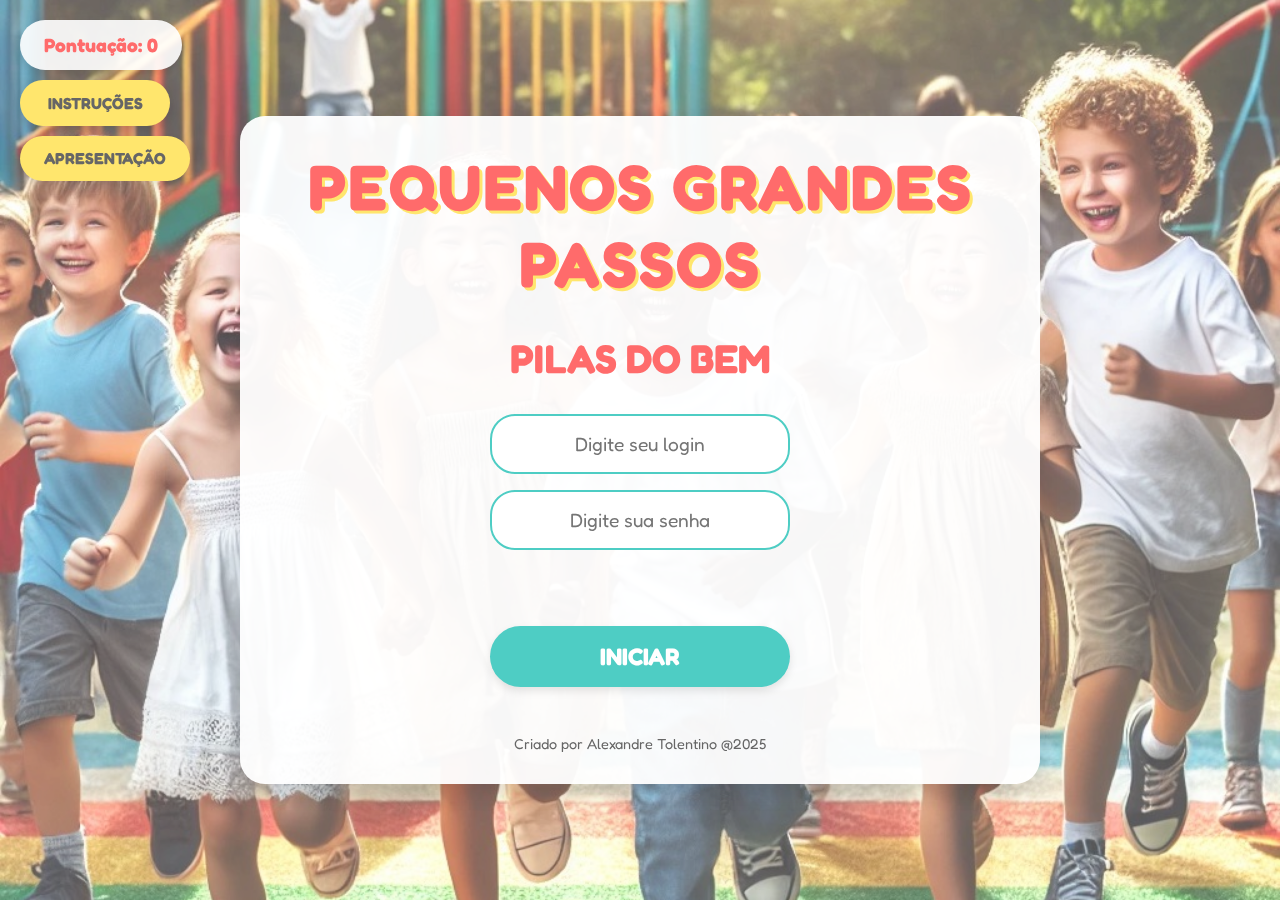
<file: index.html>
<!DOCTYPE html>
<html lang="pt-BR">
<head>
    <meta charset="UTF-8">
    <meta name="viewport" content="width=device-width, initial-scale=1.0">
    <title>PILAS DO BEM</title>
    <link rel="stylesheet" href="styles.css">
    <link href="https://fonts.googleapis.com/css2?family=Fredoka:wght@400;700&display=swap" rel="stylesheet">
</head>
<body>
    <form name="game-progress" netlify netlify-honeypot="bot-field" hidden>
        <input type="text" name="currentUser" />
        <input type="text" name="playerName" />
        <input type="text" name="felicidade" />
        <input type="text" name="tristeza" />
        <input type="text" name="palavraEscolhida" />
        <input type="text" name="significado" />
        <input type="text" name="diario" />
        <input type="text" name="pontuacao" />
        <input type="text" name="dataSubmissao" />
        <input type="hidden" name="form-name" value="game-progress" />
        <input type="hidden" name="bot-field" />
    </form>
    <div id="game-container">
        <div class="top-left-container">
            <div id="score-display" class="score-container">
                <span>Pontuação: </span>
                <span id="current-score">0</span>
            </div>
            <div class="side-buttons">
                <button onclick="showInstructions()" class="side-btn">INSTRUÇÕES</button>
                <button onclick="showPresentation()" class="side-btn">APRESENTAÇÃO</button>
            </div>
        </div>

        <div id="initial-screen" class="screen active">
            <h1>PEQUENOS GRANDES PASSOS</h1>
            <h2>PILAS DO BEM</h2>
            <div class="login-container">
                <div class="input-group">
                    <input type="text" id="login-input" placeholder="Digite seu login" class="login-input">
                </div>
                <div class="input-group">
                    <input type="password" id="password-input" placeholder="Digite sua senha" class="password-input">
                </div>
                <p id="login-error" class="login-error"></p>
                <button onclick="checkLogin()" class="start-btn">INICIAR</button>
            </div>
            <p class="credits">Criado por Alexandre Tolentino @2025</p>
        </div>

        <div id="presentation-screen" class="screen">
            <h2>APRESENTAÇÃO</h2>
            <div class="presentation-content">
                <p>O projeto Pilas do Bem foi idealizado para crianças e adolescentes entre 06 e 18 anos que participam do Serviço de Convivência e Fortalecimento de Vínculos (SCFV). Seu principal objetivo é fortalecer valores essenciais para a vida em sociedade, como respeito, cooperação, autonomia e responsabilidade, ao mesmo tempo em que estimula a educação financeira, o consumo consciente e a valorização do trabalho.</p>

                <p>A iniciativa utiliza um sistema inovador de recompensas por meio dos "pilas", uma moeda fictícia que reconhece e valoriza boas atitudes, participação ativa e cumprimento de regras dentro das atividades do SCFV. Com os "pilas" adquiridos, os participantes podem realizar trocas na Feirinha Mensal, onde têm acesso a brinquedos, materiais escolares, alimentos e até passeios especiais. Essa dinâmica promove não apenas a aprendizagem sobre o uso responsável dos recursos, mas também estimula a tomada de decisões e o planejamento financeiro.</p>

                <h3>Integração do Jogo "Pilas do Bem"</h3>
                <p>Como forma de ampliar o impacto do projeto e tornar a experiência mais dinâmica e interativa, foi desenvolvido o jogo "Pilas do Bem". Este game digital busca complementar as atividades presenciais do SCFV, proporcionando um ambiente lúdico e educativo onde as crianças e adolescentes podem explorar conceitos de emoções, valores, autoestima, educação financeira e tomada de decisões de maneira gamificada.</p>

                <p>O jogo apresenta desafios e missões que incentivam os participantes a refletirem sobre suas ações e sentimentos, além de promover atividades matemáticas e de raciocínio lógico que reforçam o aprendizado. Por meio de interações dentro do jogo, os participantes podem expressar suas emoções, identificar situações que os deixam felizes ou tristes, e até mesmo relatar experiências que podem ajudar os educadores a perceber sinais de vulnerabilidade.</p>
            </div>
            <button onclick="hidePresentation()" class="start-btn">VOLTAR</button>
        </div>

        <div id="instructions-screen" class="screen">
            <h2>INSTRUÇÕES DO JOGO</h2>
            <div class="instructions-content">
                <section class="instruction-section">
                    <h3>Como Jogar</h3>
                    <p>Bem-vindo ao Pilas do Bem! Este é um jogo educativo onde você vai expressar seus sentimentos e aprender enquanto se diverte.</p>
                </section>

                <section class="instruction-section">
                    <h3>Sistema de Pontuação</h3>
                    <ul>
                        <li><strong>Nome e Boas-vindas:</strong> +50 pontos por começar sua jornada</li>
                        <li><strong>Palavra de Felicidade:</strong> +100 pontos por formar uma palavra corretamente</li>
                        <li><strong>Palavra de Tristeza:</strong> +100 pontos por formar uma palavra corretamente</li>
                        <li><strong>Escolha de Emoção:</strong> 
                            <ul>
                                <li>Começa com 600 pontos</li>
                                <li>-10 pontos por cada erro ortográfico</li>
                            </ul>
                        </li>
                        <li><strong>Matemática:</strong> +100 pontos para cada problema resolvido corretamente (máximo 500 pontos)</li>
                        <li><strong>Jogo da Memória:</strong>
                            <ul>
                                <li>+50 pontos por cada par encontrado</li>
                                <li>Bônus de +200 pontos por completar o jogo</li>
                            </ul>
                        </li>
                        <li><strong>Diário:</strong>
                            <ul>
                                <li>Começa com 1000 pontos</li>
                                <li>-10 pontos por cada erro ortográfico</li>
                            </ul>
                        </li>
                    </ul>
                </section>
            </div>
            <button onclick="hideInstructions()" class="start-btn">VOLTAR</button>
        </div>

        <div id="welcome-screen" class="screen">
            <h2>Bem-vindo ao Pilas do Bem!</h2>
            <p class="welcome-text">
                Aqui você vai embarcar em uma jornada incrível de descobertas e aprendizado!
                Vamos juntos construir um mundo melhor através de boas ações e muito conhecimento.
            </p>
            <div class="name-input-container">
                <label for="player-name">Como podemos te chamar?</label>
                <input type="text" id="player-name" placeholder="Digite seu nome aqui">
            </div>
            <button onclick="goToNextScreen()" class="start-btn">SEGUIR</button>
        </div>

        <div id="alphabet-screen" class="screen">
            <h2>O que te faz se sentir feliz?</h2>
            <div id="alphabet-container">
                <!-- As letras serão geradas via JavaScript -->
            </div>
            <div class="control-buttons">
                <button onclick="addSpace('answer-box')" class="control-btn space-btn">ESPAÇO</button>
                <button onclick="deleteLastLetter('answer-box')" class="control-btn delete-btn">APAGAR</button>
            </div>
            <div id="word-container">
                <div id="answer-box"></div>
            </div>
            <button onclick="checkAnswer()" class="start-btn">SEGUIR</button>
        </div>

        <div id="sadness-screen" class="screen">
            <h2>O que te faz se sentir triste?</h2>
            <div id="sadness-alphabet-container">
                <!-- As letras serão geradas via JavaScript -->
            </div>
            <div class="control-buttons">
                <button onclick="addSpace('sadness-answer-box')" class="control-btn space-btn">ESPAÇO</button>
                <button onclick="deleteLastLetter('sadness-answer-box')" class="control-btn delete-btn">APAGAR</button>
            </div>
            <div id="sadness-word-container">
                <div id="sadness-answer-box"></div>
            </div>
            <button onclick="checkSadnessAnswer()" class="start-btn">SEGUIR</button>
        </div>

        <div id="drag-words-screen" class="screen">
            <h2>Escolha uma palavra e nos diga o que ela significa para você</h2>
            <div id="words-container">
                <!-- Palavras positivas e negativas -->
                <div class="word-option" draggable="true">AMOR</div>
                <div class="word-option" draggable="true">FAMÍLIA</div>
                <div class="word-option" draggable="true">AMIZADE</div>
                <div class="word-option" draggable="true">MEDO</div>
                <div class="word-option" draggable="true">RAIVA</div>
                <div class="word-option" draggable="true">ALEGRIA</div>
                <div class="word-option" draggable="true">TRISTEZA</div>
                <div class="word-option" draggable="true">ESPERANÇA</div>
            </div>
            <div id="word-drop-zone">
                Arraste uma palavra para cá
            </div>
            <div id="meaning-container" style="display: none;">
                <h3>O que esta palavra representa para você?</h3>
                <textarea id="word-meaning" rows="4" placeholder="Escreva aqui..."></textarea>
            </div>
            <button onclick="checkWordMeaning()" class="start-btn">SEGUIR</button>
        </div>

        <div id="math-screen" class="screen">
            <h2>RESOLVA ESTA MATEMÁTICA</h2>
            <div id="math-problems-container">
                <div class="math-problem">
                    <p>Se você tem 3 amigos e cada um trouxe 2 brinquedos para compartilhar, quantos brinquedos vocês têm para brincar juntos?</p>
                    <div class="answer-input">
                        <input type="number" class="math-input" data-answer="6">
                        <span>brinquedos</span>
                    </div>
                </div>
                <div class="math-problem">
                    <p>Na sua festa de aniversário vieram 4 famílias e cada família trouxe 3 pessoas. Quantas pessoas vieram à sua festa?</p>
                    <div class="answer-input">
                        <input type="number" class="math-input" data-answer="12">
                        <span>pessoas</span>
                    </div>
                </div>
                <div class="math-problem">
                    <p>Se você quer distribuir 15 balas igualmente entre você e mais 2 amigos, quantas balas cada um vai receber?</p>
                    <div class="answer-input">
                        <input type="number" class="math-input" data-answer="5">
                        <span>balas cada</span>
                    </div>
                </div>
                <div class="math-problem">
                    <p>Você tem 4 caixas de lápis de cor e em cada caixa há 6 lápis. Quantos lápis você tem no total?</p>
                    <div class="answer-input">
                        <input type="number" class="math-input" data-answer="24">
                        <span>lápis</span>
                    </div>
                </div>
                <div class="math-problem">
                    <p>Se você guardar 2 moedas por dia durante 7 dias, quantas moedas você terá juntado?</p>
                    <div class="answer-input">
                        <input type="number" class="math-input" data-answer="14">
                        <span>moedas</span>
                    </div>
                </div>
            </div>
            <div id="motivation-message" style="display: none;">
                <h3>Parabéns! Você é incrível!</h3>
                <p>Continue sempre acreditando em você!</p>
            </div>
            <button onclick="checkMathAnswers()" class="start-btn">SEGUIR</button>
        </div>

        <div id="memory-game-screen" class="screen">
            <h2>JOGO DA MEMÓRIA DAS EMOÇÕES</h2>
            <p class="game-intro">Encontre os pares de emoções iguais!</p>
            <div id="memory-game-container">
                <!-- As cartas serão geradas via JavaScript -->
            </div>
            <div id="memory-message" style="display: none;">
                <h3>Muito bem! Você completou o jogo!</h3>
                <p>Você entende muito bem as emoções!</p>
            </div>
            <button onclick="goToDiary()" class="start-btn" style="display: none;">SEGUIR</button>
        </div>

        <div id="diary-screen" class="screen">
            <h2>DIÁRIO DE UM VENCEDOR</h2>
            <p class="diary-intro">Escreva aqui sua história, aqui você é o ator principal</p>
            <textarea id="diary-text" rows="10" placeholder="Conte sua história aqui..."></textarea>
            <button onclick="finishGame()" class="start-btn">FINALIZAR</button>
        </div>

        <div id="final-screen" class="screen">
            <button class="share-btn" onclick="shareResults()">COMPARTILHAR</button>
            
            <div class="final-message">
                <h2>VOCÊ É INCRÍVEL!</h2>
                
                <div class="star-container">
                    <span class="star">⭐</span>
                    <span class="star">⭐</span>
                    <span class="star">⭐</span>
                </div>
                
                <div class="trophy">🏆</div>
                
                <p class="final-text">
                    Parabéns por completar esta jornada incrível!<br>
                    Você demonstrou grande capacidade de entender e expressar suas emoções.<br>
                    Suas respostas foram muito especiais e únicas, assim como você!<br>
                    Continue sempre acreditando em si mesmo e espalhando amor e bondade por onde passar.
                </p>
                
                <p class="score-text">
                    Sua pontuação final: <span class="final-score">0</span> pontos
                </p>
                
                <button onclick="restartGame()" class="start-btn">VOLTAR</button>
            </div>
        </div>
    </div>
    <script src="script.js"></script>
</body>
</html>
</file>
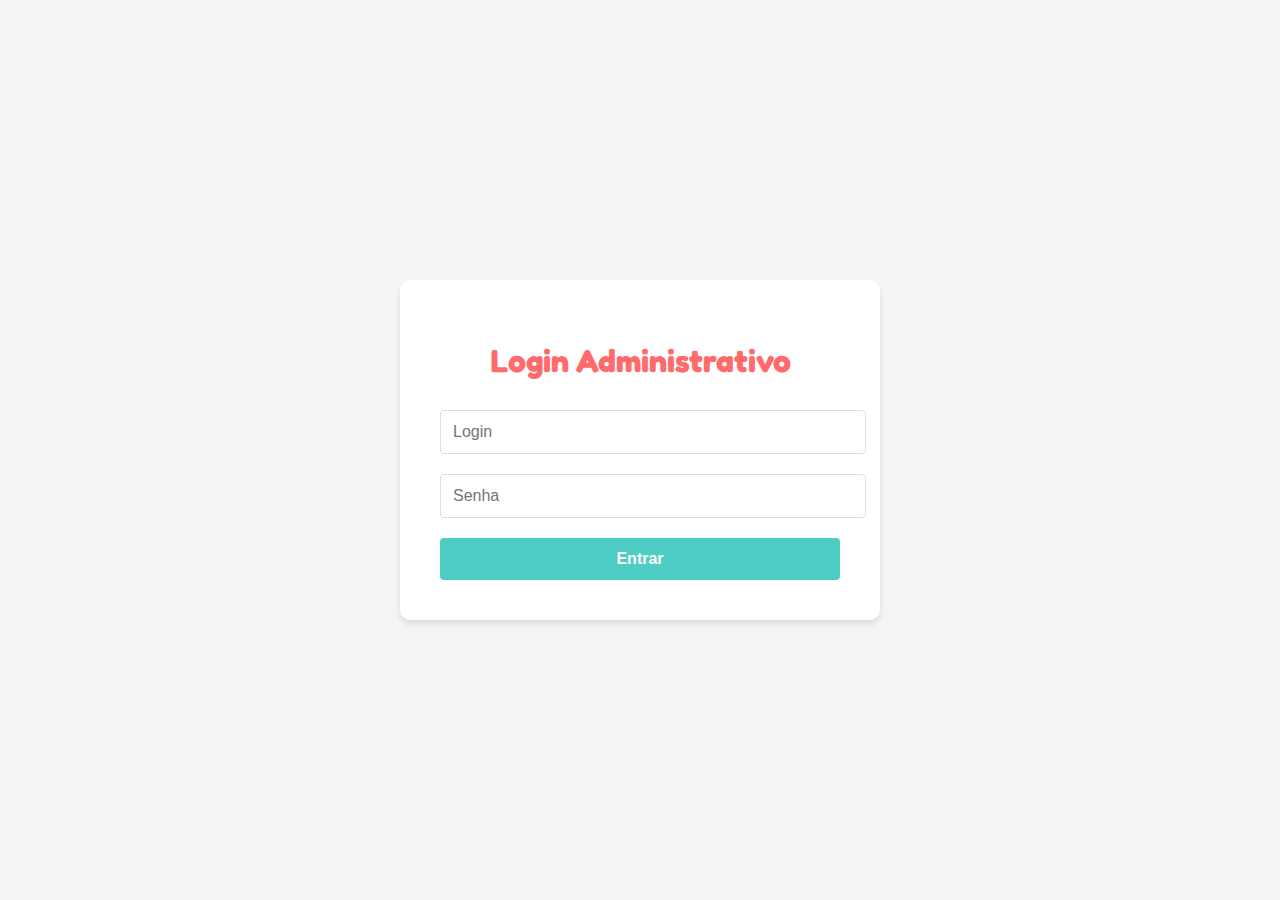
<file: admin.html>
<!DOCTYPE html>
<html lang="pt-BR">
<head>
    <meta charset="UTF-8">
    <meta name="viewport" content="width=device-width, initial-scale=1.0">
    <title>Login Administrativo - PILAS DO BEM</title>
    <link href="https://fonts.googleapis.com/css2?family=Fredoka:wght@400;700&display=swap" rel="stylesheet">
    <style>
        body {
            font-family: 'Fredoka', sans-serif;
            margin: 0;
            padding: 0;
            min-height: 100vh;
            display: flex;
            align-items: center;
            justify-content: center;
            background-color: #f5f5f5;
        }

        .login-container {
            background: white;
            padding: 40px;
            border-radius: 10px;
            box-shadow: 0 4px 6px rgba(0, 0, 0, 0.1);
            width: 100%;
            max-width: 400px;
        }

        h1 {
            color: #FF6B6B;
            text-align: center;
            margin-bottom: 30px;
        }

        .input-group {
            margin-bottom: 20px;
        }

        .input-group input {
            width: 100%;
            padding: 12px;
            border: 1px solid #ddd;
            border-radius: 4px;
            font-size: 16px;
        }

        .error-message {
            color: #FF6B6B;
            text-align: center;
            margin: 10px 0;
            display: none;
        }

        button {
            width: 100%;
            padding: 12px;
            background-color: #4ECDC4;
            color: white;
            border: none;
            border-radius: 4px;
            cursor: pointer;
            font-size: 16px;
            font-weight: bold;
        }

        button:hover {
            background-color: #45b8b0;
        }

        #dashboard {
            display: none;
            padding: 20px;
        }
    </style>
</head>
<body>
    <div class="login-container" id="login-screen">
        <h1>Login Administrativo</h1>
        <div class="input-group">
            <input type="text" id="admin-login" placeholder="Login">
        </div>
        <div class="input-group">
            <input type="password" id="admin-password" placeholder="Senha">
        </div>
        <p id="admin-login-error" class="error-message"></p>
        <button onclick="adminLogin()">Entrar</button>
    </div>

    <div id="dashboard">
        <h1>Painel Administrativo</h1>
        <div class="filters">
            <input type="date" id="date-filter">
            <select id="user-filter">
                <option value="">Todos os usuários</option>
            </select>
            <button onclick="filterData()">Filtrar</button>
            <button onclick="logout()" style="background-color: #FF6B6B;">Sair</button>
        </div>

        <table>
            <thead>
                <tr>
                    <th>Data</th>
                    <th>Usuário</th>
                    <th>Nome do Jogador</th>
                    <th>Pontuação</th>
                    <th>Ações</th>
                </tr>
            </thead>
            <tbody id="data-table">
                <!-- Dados serão inseridos aqui -->
            </tbody>
        </table>
    </div>

    <script>
        // Credenciais do administrador
        const ADMIN_LOGIN = 'administrador';
        const ADMIN_PASSWORD = '123456';

        function adminLogin() {
            const login = document.getElementById('admin-login').value;
            const password = document.getElementById('admin-password').value;
            const errorElement = document.getElementById('admin-login-error');

            if (login === ADMIN_LOGIN && password === ADMIN_PASSWORD) {
                document.getElementById('login-screen').style.display = 'none';
                document.getElementById('dashboard').style.display = 'block';
                loadFormSubmissions();
            } else {
                errorElement.style.display = 'block';
                errorElement.textContent = 'Login ou senha incorretos';
            }
        }

        async function loadFormSubmissions() {
            try {
                const response = await fetch('/.netlify/functions/get-submissions');
                const data = await response.json();
                displayData(data);
            } catch (error) {
                console.error('Erro:', error);
                alert('Erro ao carregar dados. Por favor, tente novamente.');
            }
        }

        function displayData(submissions) {
            const tableBody = document.getElementById('data-table');
            tableBody.innerHTML = '';

            if (!submissions || submissions.length === 0) {
                tableBody.innerHTML = '<tr><td colspan="5">Nenhum dado encontrado</td></tr>';
                return;
            }

            submissions.forEach(submission => {
                const row = document.createElement('tr');
                row.innerHTML = `
                    <td>${new Date(submission.created_at).toLocaleDateString()}</td>
                    <td>${submission.data.currentUser || 'N/A'}</td>
                    <td>${submission.data.playerName || 'N/A'}</td>
                    <td>${submission.data.pontuacao || '0'}</td>
                    <td>
                        <button onclick="viewDetails('${submission.id}')">Ver Detalhes</button>
                    </td>
                `;
                tableBody.appendChild(row);
            });
        }

        function logout() {
            document.getElementById('login-screen').style.display = 'block';
            document.getElementById('dashboard').style.display = 'none';
            document.getElementById('admin-login').value = '';
            document.getElementById('admin-password').value = '';
        }

        // Verificar se pressiona Enter nos campos de login
        document.getElementById('admin-login').addEventListener('keypress', function(e) {
            if (e.key === 'Enter') adminLogin();
        });

        document.getElementById('admin-password').addEventListener('keypress', function(e) {
            if (e.key === 'Enter') adminLogin();
        });
    </script>
</body>
</html>
</file>
<file: styles.css>
* {
    margin: 0;
    padding: 0;
    box-sizing: border-box;
    font-family: 'Fredoka', sans-serif;
}

body {
    /* Remover o gradiente existente */
    /* background: linear-gradient(135deg, #FF9A9E, #FAD0C4); */
    
    /* Adicionar a imagem de fundo */
    background: url('crianca.jpeg') no-repeat center center fixed;
    background-size: cover;
    min-height: 100vh;
    display: flex;
    justify-content: center;
    align-items: center;
}

/* Adicionar um overlay para garantir legibilidade */
body::before {
    content: '';
    position: fixed;
    top: 0;
    left: 0;
    width: 100%;
    height: 100%;
    background: rgba(255, 255, 255, 0.3); /* Overlay branco semi-transparente */
    z-index: -1;
}

#game-container {
    width: 90%;
    max-width: 800px;
    background: rgba(255, 255, 255, 0.95); /* Fundo branco mais opaco */
    border-radius: 25px;
    padding: 2rem;
    box-shadow: 0 10px 20px rgba(0,0,0,0.1);
}

.screen {
    display: none;
    text-align: center;
}

.screen.active {
    display: block;
}

h1 {
    font-size: 4rem;
    color: #FF6B6B;
    text-shadow: 3px 3px 0px #FFE66D;
    margin-bottom: 2rem;
    letter-spacing: 2px;
}

.start-btn {
    background: #4ECDC4;
    border: none;
    padding: 1rem 3rem;
    font-size: 1.5rem;
    border-radius: 50px;
    color: white;
    cursor: pointer;
    transition: transform 0.2s;
    margin: 1rem 0;
    font-weight: bold;
    box-shadow: 0 4px 8px rgba(0,0,0,0.1);
}

.start-btn:hover {
    transform: scale(1.05);
    background: #45B7AF;
}

.credits {
    margin-top: 2rem;
    color: #666;
    font-size: 0.9rem;
}

.welcome-text {
    font-size: 1.2rem;
    line-height: 1.6;
    color: #666;
    margin: 2rem auto;
    max-width: 600px;
}

.name-input-container {
    margin: 2rem 0;
}

.name-input-container label {
    display: block;
    font-size: 1.2rem;
    color: #FF6B6B;
    margin-bottom: 1rem;
}

#player-name {
    padding: 1rem;
    font-size: 1.2rem;
    border: 2px solid #4ECDC4;
    border-radius: 25px;
    width: 80%;
    max-width: 400px;
    text-align: center;
    outline: none;
}

#player-name:focus {
    border-color: #FF6B6B;
    box-shadow: 0 0 10px rgba(255, 107, 107, 0.2);
}

h2 {
    font-size: 2.5rem;
    color: #FF6B6B;
    margin-bottom: 1rem;
}

@media (max-width: 600px) {
    h1 {
        font-size: 2.5rem;
    }
    
    .start-btn {
        padding: 0.8rem 2rem;
        font-size: 1.2rem;
    }
}

#alphabet-container {
    display: flex;
    flex-wrap: wrap;
    gap: 10px;
    justify-content: center;
    margin: 2rem auto;
    max-width: 600px;
}

.letter {
    width: 40px;
    height: 40px;
    background: #4ECDC4;
    color: white;
    border-radius: 8px;
    display: flex;
    align-items: center;
    justify-content: center;
    font-size: 1.5rem;
    cursor: pointer;
    user-select: none;
    transition: transform 0.2s, background-color 0.2s;
}

.letter:hover {
    transform: scale(1.1);
    background: #FF6B6B;
}

#answer-box {
    min-height: 50px;
    border: 2px dashed #4ECDC4;
    border-radius: 15px;
    margin: 2rem auto;
    padding: 1rem;
    max-width: 500px;
    display: flex;
    flex-wrap: wrap;
    gap: 10px;
    justify-content: center;
}

.selected-letter {
    background: #FF6B6B;
    margin: 0 5px;
}

#sadness-alphabet-container {
    display: flex;
    flex-wrap: wrap;
    gap: 10px;
    justify-content: center;
    margin: 2rem auto;
    max-width: 600px;
}

#sadness-word-container {
    margin: 2rem auto;
    max-width: 600px;
}

#sadness-answer-box {
    min-height: 50px;
    border: 2px dashed #4ECDC4;
    border-radius: 15px;
    margin: 2rem auto;
    padding: 1rem;
    max-width: 500px;
    display: flex;
    flex-wrap: wrap;
    gap: 10px;
    justify-content: center;
}

#words-container {
    display: flex;
    flex-wrap: wrap;
    gap: 15px;
    justify-content: center;
    margin: 2rem auto;
    max-width: 600px;
}

.word-option {
    background: #4ECDC4;
    color: white;
    padding: 1rem 2rem;
    border-radius: 25px;
    cursor: move;
    user-select: none;
    font-size: 1.2rem;
    transition: transform 0.2s, background-color 0.2s;
}

.word-option:hover {
    transform: scale(1.05);
    background: #45B7AF;
}

#word-drop-zone {
    width: 80%;
    max-width: 400px;
    height: 100px;
    border: 3px dashed #4ECDC4;
    border-radius: 15px;
    margin: 2rem auto;
    display: flex;
    align-items: center;
    justify-content: center;
    color: #666;
    font-size: 1.2rem;
}

#word-drop-zone.drag-over {
    background: rgba(78, 205, 196, 0.1);
    border-color: #FF6B6B;
}

#meaning-container {
    margin: 2rem auto;
    max-width: 600px;
}

#word-meaning {
    width: 100%;
    padding: 1rem;
    border: 2px solid #4ECDC4;
    border-radius: 15px;
    font-size: 1.1rem;
    font-family: 'Fredoka', sans-serif;
    resize: vertical;
    margin-top: 1rem;
}

#word-meaning:focus {
    outline: none;
    border-color: #FF6B6B;
    box-shadow: 0 0 10px rgba(255, 107, 107, 0.2);
}

#multiplication-container {
    display: grid;
    grid-template-columns: repeat(auto-fit, minmax(200px, 1fr));
    gap: 20px;
    margin: 2rem auto;
    max-width: 800px;
    padding: 1rem;
}

.multiplication-item {
    background: #fff;
    padding: 1rem;
    border-radius: 15px;
    box-shadow: 0 4px 8px rgba(0,0,0,0.1);
    display: flex;
    align-items: center;
    justify-content: center;
    gap: 10px;
}

.math-input {
    width: 60px;
    padding: 0.5rem;
    border: 2px solid #4ECDC4;
    border-radius: 8px;
    font-size: 1.2rem;
    text-align: center;
}

.math-input:focus {
    outline: none;
    border-color: #FF6B6B;
    box-shadow: 0 0 10px rgba(255, 107, 107, 0.2);
}

#motivation-message {
    margin: 2rem auto;
    color: #FF6B6B;
    animation: fadeIn 0.5s ease-in;
}

@keyframes fadeIn {
    from { opacity: 0; transform: translateY(-20px); }
    to { opacity: 1; transform: translateY(0); }
}

#diary-text {
    width: 90%;
    max-width: 600px;
    min-height: 200px;
    padding: 1rem;
    margin: 2rem auto;
    border: 2px solid #4ECDC4;
    border-radius: 15px;
    font-size: 1.1rem;
    font-family: 'Fredoka', sans-serif;
    resize: vertical;
}

#diary-text:focus {
    outline: none;
    border-color: #FF6B6B;
    box-shadow: 0 0 10px rgba(255, 107, 107, 0.2);
}

.diary-intro {
    color: #666;
    font-size: 1.2rem;
    margin: 1rem 0;
}

.control-buttons {
    display: flex;
    gap: 1rem;
    justify-content: center;
    margin: 1rem 0;
}

.control-btn {
    padding: 0.5rem 1.5rem;
    border: none;
    border-radius: 25px;
    font-size: 1rem;
    font-weight: bold;
    cursor: pointer;
    transition: transform 0.2s;
}

.space-btn {
    background: #4ECDC4;
    color: white;
}

.delete-btn {
    background: #FF6B6B;
    color: white;
}

.control-btn:hover {
    transform: scale(1.05);
}

.space-btn:hover {
    background: #45B7AF;
}

.delete-btn:hover {
    background: #FF5252;
}

#math-problems-container {
    display: flex;
    flex-direction: column;
    gap: 2rem;
    margin: 2rem auto;
    max-width: 800px;
    padding: 1rem;
}

.math-problem {
    background: #fff;
    padding: 1.5rem;
    border-radius: 15px;
    box-shadow: 0 4px 8px rgba(0,0,0,0.1);
}

.math-problem p {
    font-size: 1.2rem;
    color: #666;
    margin-bottom: 1rem;
    line-height: 1.5;
}

.answer-input {
    display: flex;
    align-items: center;
    gap: 1rem;
    justify-content: center;
}

.answer-input span {
    color: #4ECDC4;
    font-weight: bold;
    font-size: 1.1rem;
}

.math-input {
    width: 80px;
    padding: 0.5rem;
    border: 2px solid #4ECDC4;
    border-radius: 8px;
    font-size: 1.2rem;
    text-align: center;
}

.math-input:focus {
    outline: none;
    border-color: #FF6B6B;
    box-shadow: 0 0 10px rgba(255, 107, 107, 0.2);
}

#memory-game-container {
    display: grid;
    grid-template-columns: repeat(4, 1fr);
    gap: 1rem;
    margin: 2rem auto;
    max-width: 600px;
    perspective: 1000px;
}

.memory-card {
    height: 120px;
    position: relative;
    cursor: pointer;
    transform-style: preserve-3d;
    transform: scale(1);
    transition: transform 0.5s;
}

.memory-card.flip {
    transform: rotateY(180deg);
}

.memory-card:active {
    transform: scale(0.97);
    transition: transform 0.2s;
}

.memory-card.matched {
    transform: rotateY(180deg);
    cursor: default;
}

.front-face,
.back-face {
    width: 100%;
    height: 100%;
    padding: 1rem;
    position: absolute;
    border-radius: 15px;
    background: #fff;
    backface-visibility: hidden;
    display: flex;
    align-items: center;
    justify-content: center;
    font-size: 1.2rem;
    box-shadow: 0 4px 8px rgba(0,0,0,0.1);
}

.front-face {
    background: #4ECDC4;
    color: white;
    transform: rotateY(180deg);
}

.back-face {
    background: #FF6B6B;
    color: white;
}

.game-intro {
    color: #666;
    font-size: 1.2rem;
    margin: 1rem 0;
}

.score-container {
    position: fixed;
    top: 20px;
    left: 20px;
    background: rgba(255, 255, 255, 0.9);
    padding: 0.8rem 1.5rem;
    border-radius: 25px;
    font-size: 1.2rem;
    color: #FF6B6B;
    font-weight: bold;
    z-index: 1000;
    box-shadow: 0 4px 8px rgba(0,0,0,0.1);
}

.instructions-btn {
    position: fixed;
    top: 20px;
    right: 20px;
    background: #FFE66D;
    border: none;
    padding: 0.8rem 1.5rem;
    font-size: 1rem;
    border-radius: 25px;
    color: #666;
    cursor: pointer;
    transition: all 0.3s ease;
    font-weight: bold;
    box-shadow: 0 4px 8px rgba(0,0,0,0.1);
    z-index: 1000;
}

.instructions-btn:hover {
    transform: scale(1.05);
    background: #FFD93D;
    box-shadow: 0 6px 12px rgba(0,0,0,0.15);
}

.instructions-content {
    max-height: 70vh;
    overflow-y: auto;
    padding: 1rem;
    margin: 2rem 0;
    text-align: left;
}

.instruction-section {
    margin-bottom: 2rem;
}

.instruction-section h3 {
    color: #4ECDC4;
    margin-bottom: 1rem;
}

.instruction-section ul {
    list-style-type: none;
    padding-left: 1rem;
}

.instruction-section ul li {
    margin: 0.5rem 0;
    color: #666;
}

.instruction-section ul li strong {
    color: #FF6B6B;
}

.instruction-section ul li ul {
    margin-left: 1rem;
}

.share-btn {
    position: fixed;
    top: 80px;
    right: 20px;
    background: #FFE66D;
    border: none;
    padding: 1rem 2rem;
    font-size: 1.2rem;
    border-radius: 25px;
    color: #666;
    cursor: pointer;
    transition: all 0.3s ease;
    font-weight: bold;
    box-shadow: 0 4px 8px rgba(0,0,0,0.1);
    z-index: 999;
}

.share-btn:hover {
    transform: scale(1.05);
    background: #FFD93D;
    box-shadow: 0 6px 12px rgba(0,0,0,0.15);
}

.final-message {
    text-align: center;
    padding: 2rem;
    max-width: 800px;
    margin: 0 auto;
}

.trophy {
    font-size: 5rem;
    margin: 2rem 0;
    animation: bounce 1s infinite alternate;
}

.star-container {
    margin: 2rem 0;
}

.star {
    font-size: 3rem;
    margin: 0 0.5rem;
    animation: twinkle 1.5s infinite alternate;
}

.star:nth-child(2) {
    animation-delay: 0.5s;
}

.star:nth-child(3) {
    animation-delay: 1s;
}

.final-text {
    font-size: 1.3rem;
    line-height: 1.8;
    color: #666;
    margin: 2rem 0;
}

.score-text {
    font-size: 1.8rem;
    color: #FF6B6B;
    font-weight: bold;
    margin: 2rem 0;
}

.final-score {
    font-size: 2.2rem;
    color: #4ECDC4;
}

@keyframes bounce {
    from { transform: translateY(0); }
    to { transform: translateY(-15px); }
}

@keyframes twinkle {
    from { transform: scale(1) rotate(0deg); }
    to { transform: scale(1.2) rotate(10deg); }
}

/* Quando estiver na tela final, esconder o botão de instruções */
#final-screen.active ~ .instructions-btn {
    display: none;
}

.password-container {
    margin: 2rem auto;
    max-width: 300px;
}

.password-input {
    width: 100%;
    padding: 1rem;
    font-size: 1.2rem;
    border: 2px solid #4ECDC4;
    border-radius: 25px;
    text-align: center;
    outline: none;
    transition: all 0.3s ease;
}

.password-input:focus {
    border-color: #FF6B6B;
    box-shadow: 0 0 10px rgba(255, 107, 107, 0.2);
}

.password-error {
    color: #FF6B6B;
    margin-top: 0.5rem;
    font-size: 0.9rem;
    min-height: 20px;
}

.presentation-btn {
    background: #FFE66D;
    border: none;
    padding: 1rem 2rem;
    font-size: 1.2rem;
    border-radius: 25px;
    color: #666;
    cursor: pointer;
    transition: all 0.3s ease;
    font-weight: bold;
    margin: 1rem 0;
    box-shadow: 0 4px 8px rgba(0,0,0,0.1);
}

.presentation-btn:hover {
    transform: scale(1.05);
    background: #FFD93D;
    box-shadow: 0 6px 12px rgba(0,0,0,0.15);
}

.presentation-content {
    max-height: 70vh;
    overflow-y: auto;
    padding: 2rem;
    margin: 2rem 0;
    text-align: left;
    line-height: 1.8;
    color: #666;
}

.presentation-content p {
    margin-bottom: 1.5rem;
    font-size: 1.1rem;
}

.presentation-content h3 {
    color: #4ECDC4;
    margin: 2rem 0 1rem;
    font-size: 1.5rem;
}

.main-buttons {
    display: flex;
    flex-direction: column;
    align-items: center;
    gap: 1rem;
    margin: 2rem 0;
}

.top-left-container {
    position: fixed;
    top: 20px;
    left: 20px;
    display: flex;
    flex-direction: column;
    gap: 10px;
    z-index: 1000;
}

.side-btn {
    background: #FFE66D;
    border: none;
    padding: 0.8rem 1.5rem;
    font-size: 1rem;
    border-radius: 25px;
    color: #666;
    cursor: pointer;
    transition: all 0.3s ease;
    font-weight: bold;
    box-shadow: 0 4px 8px rgba(0,0,0,0.1);
    width: fit-content;
    min-width: 150px;
}

.side-btn:hover {
    transform: scale(1.05);
    background: #FFD93D;
    box-shadow: 0 6px 12px rgba(0,0,0,0.15);
}

.side-buttons {
    position: fixed;
    top: 80px;
    left: 20px;
    display: flex;
    flex-direction: column;
    gap: 10px;
    z-index: 1000;
}

/* Remover os estilos antigos */
.instructions-btn {
    display: none;
}

.presentation-btn {
    display: none;
}

.login-container {
    margin: 2rem auto;
    max-width: 300px;
    display: flex;
    flex-direction: column;
    gap: 1rem;
}

.input-group {
    position: relative;
}

.login-input,
.password-input {
    width: 100%;
    padding: 1rem;
    font-size: 1.2rem;
    border: 2px solid #4ECDC4;
    border-radius: 25px;
    text-align: center;
    outline: none;
    transition: all 0.3s ease;
}

.login-input:focus,
.password-input:focus {
    border-color: #FF6B6B;
    box-shadow: 0 0 10px rgba(255, 107, 107, 0.2);
}

.login-error {
    color: #FF6B6B;
    margin-top: 0.5rem;
    font-size: 0.9rem;
    min-height: 20px;
    text-align: center;
}
</file>
